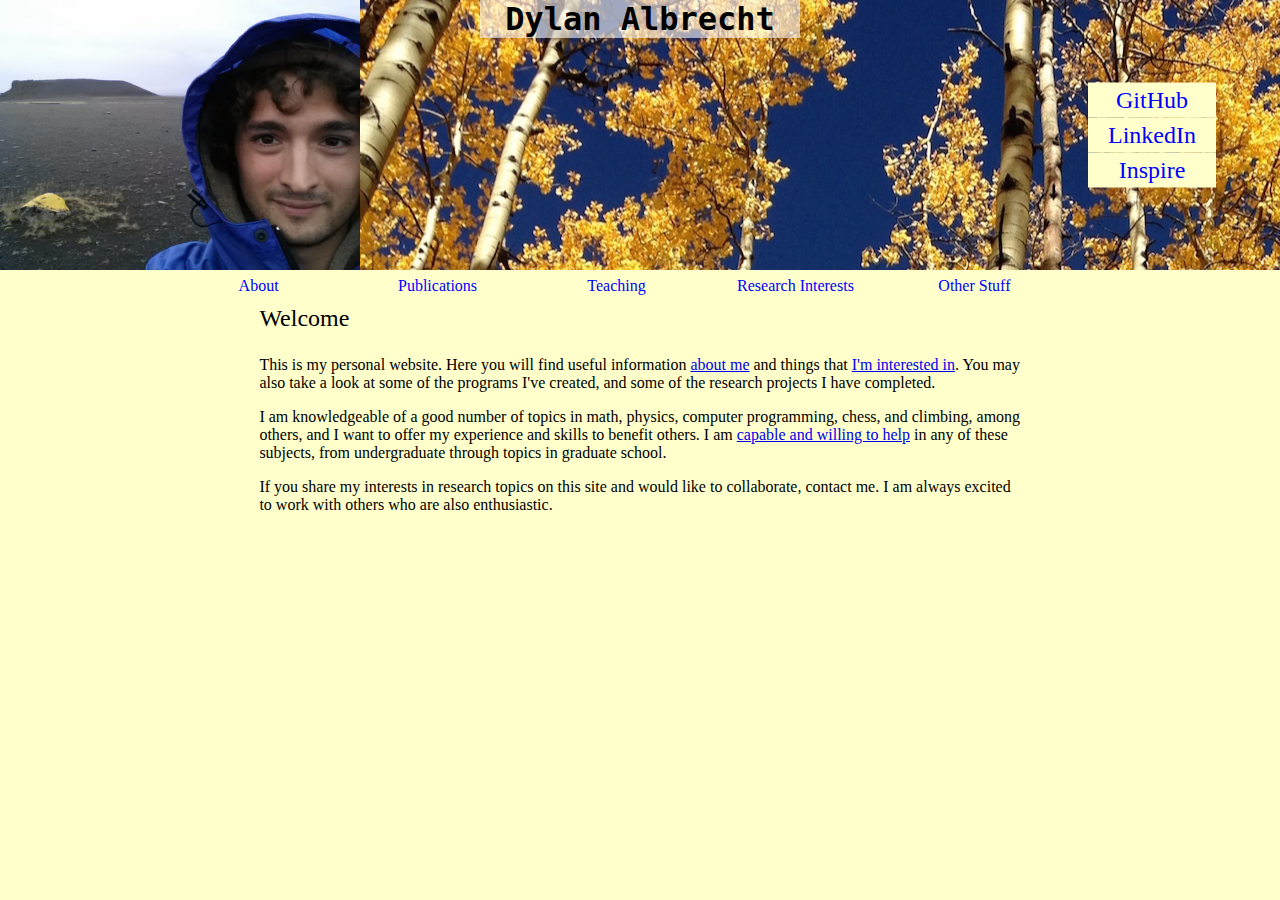
<file: index.html>
<!-- My webpage attempt -->
<!--
    This is the index.html file of my website.
    Copyright (C) 2014  Dylan Albrecht

    This program is free software: you can redistribute it and/or modify
    it under the terms of the GNU General Public License as published by
    the Free Software Foundation, either version 3 of the License, or
    (at your option) any later version.

    This program is distributed in the hope that it will be useful,
    but WITHOUT ANY WARRANTY; without even the implied warranty of
    MERCHANTABILITY or FITNESS FOR A PARTICULAR PURPOSE.  See the
    GNU General Public License for more details.

    You should have received a copy of the GNU General Public License
    along with this program.  If not, see <http://www.gnu.org/licenses/>.
-->

<html>

<head>
  <link rel="stylesheet" type="text/css" href="dstyle.css" />
  <link href="favicon.ico" rel="icon" type="image/x-icon" />
  <title>
    Dylan's Homepage
  </title>

  <!-- Script area -->
  <script src="http://ajax.googleapis.com/ajax/libs/jquery/1.11.1/jquery.min.js"></script>
  <script>
    $(document).ready(function() {
      $("#phys").text("Holography, mathematical physics in general, gravitation, quantum information and computation, selected topics in condensed matter and AMO physics...");
    });
  </script>
</head>

<body>
<!-- *************************************
*****
***** Header piece:
*****
******************************************-->

  <div class="header">
    <a href="http://en.wikipedia.org/wiki/Iceland"><img class="headleft" src="profile1.jpg"></a>
    <a id=headerlink href="http://en.wikipedia.org/wiki/Kenosha_Pass"></a>
    <ul class="headlist">
      <li><a class="hlink" href="http://www.github.com/nonabelian">GitHub</a>
      </li>
      <li><a class="hlink" href="http://www.linkedin.com/in/dylanalbrecht">LinkedIn</a>
      </li>
      <li><a class="hlink" href="http://inspirehep.net/author/profile/D.Albrecht.1">Inspire</a>
      </li>
    </ul>
    <h3 class="center">
      <a class="noaction" href="http://www.behindthename.com/name/dylan">Dylan</a>
      <a class="noaction" href="http://www.behindthename.com/name/albert">Albrecht</a>
    </h3>
  </div>

  <table border="0" width="100%">
  <tr>
  <td valign="top" width="15%"></td>
  <td>
  <a class="hlink" href="about.html">About</a>
  </td>
  <td>
  <a class="hlink" href="publications.html">Publications</a>
  <td>
  <a class="hlink" href="teaching.html">Teaching</a>
  </td>
  <td>
  <a class="hlink" href="research.html">Research Interests</a>
  </td>
  <td>
  <a class="hlink" href="stuff.html">Other Stuff</a>
  </td>
  <td width="15%"></td>
  </tr>
  </table>
<!-- *************************************
*****
***** Specific content:
*****
******************************************-->
  <table border="0" width="100%">
  <tr>
  <td valign="top" width="20%"></td>
  <td>
  <p class="subject">Welcome</p>
  <p>
  This is my personal website.  Here you will find useful information
  <a href="about.html">about me</a>
  and things that
  <a href="research.html">I'm interested in</a>.
  You may also take a look at some of the programs I've created, and some
  of the research projects I have completed.
  </p>
  <p>
  I am knowledgeable of a good number of topics in math, physics, computer
  programming, chess, and climbing, among others, and I want to offer my
  experience and skills to benefit others. I am
  <a href="teaching.html">capable and willing to help</a>
  in any of these subjects, from undergraduate through topics in graduate
  school.
  </p>
  <p>
  If you share my interests in research topics on this site and would like
  to collaborate, contact me.  I am always excited to work with others who are
  also enthusiastic.
  </p>
  <p>
  </p>
<!--
  <a class="subjectbox" href="physics.html"><p class="subject">Physics:</p>
    <p id="phys">This is some text within the div.  I don't know how
    it will wrap or anything like that... </p></a>
  <a class="subjectbox" href="compute.html"><p class="subject">Computation</p>
    <p id="com">Quantum computation, numerical PDEs, computational geometry
    and computer vision - Point Cloud Library (PCL), machine learning,
    Android app development...
    </p>
  </a>
  <a class="subjectbox" href="physics.html"></a>
-->
  </td>
  <td width="20%"></td>
  </tr>
  </table>
</body>

</html>
</file>
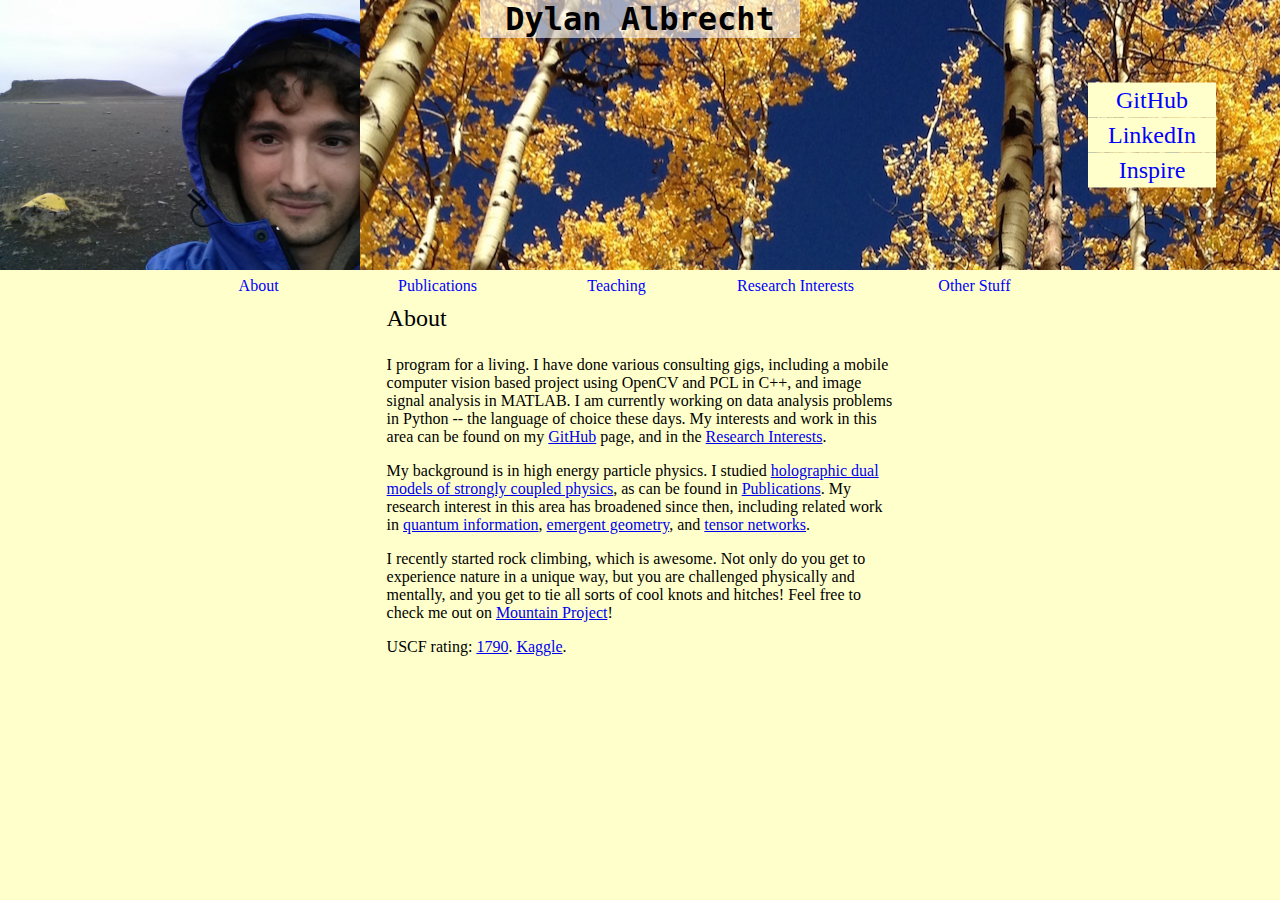
<file: about.html>
<!-- My webpage attempt -->
<!--
    This is the physics.html file of my website.
    Copyright (C) 2014  Dylan Albrecht

    This program is free software: you can redistribute it and/or modify
    it under the terms of the GNU General Public License as published by
    the Free Software Foundation, either version 3 of the License, or
    (at your option) any later version.

    This program is distributed in the hope that it will be useful,
    but WITHOUT ANY WARRANTY; without even the implied warranty of
    MERCHANTABILITY or FITNESS FOR A PARTICULAR PURPOSE.  See the
    GNU General Public License for more details.

    You should have received a copy of the GNU General Public License
    along with this program.  If not, see <http://www.gnu.org/licenses/>.
-->
<html>

<head>
  <link rel="stylesheet" type="text/css" href="dstyle.css" />
  <title>
    Dylan's Homepage
  </title>

</head>

<body>
<!-- *************************************
*****
***** Header piece:
*****
******************************************-->

  <div class="header">
    <img class="headleft" src="profile1.jpg">
    <!-- <img class="headright" src="w_and_m_logo.gif"> -->
    <ul class="headlist">
      <li><a class="hlink" href="http://www.github.com/nonabelian">GitHub</a></li>
      <li><a class="hlink" href="http://www.linkedin.com/in/dylanalbrecht">LinkedIn</a></li>
      <li><a class="hlink" href="http://inspirehep.net/author/profile/D.Albrecht.1">Inspire</a></li>

    </ul>
    <h3 class="center">Dylan Albrecht</h3>
  </div>

  <table border="0" width="100%">
  <tr>
  <td valign="top" width="15%"></td>
  <td>
  <a class="hlink" href="about.html">About</a>
  </td>
  <td>
  <a class="hlink" href="publications.html">Publications</a>
  <td>
  <a class="hlink" href="teaching.html">Teaching</a>
  </td>
  <td>
  <a class="hlink" href="research.html">Research Interests</a>
  </td>
  <td>
  <a class="hlink" href="stuff.html">Other Stuff</a>
  </td>
  <td width="15%"></td>
  </tr>
  </table>
<!-- *************************************
*****
***** Specific content:
*****
******************************************-->

  <table border="0" width="100%">
  <tr>
  <td valign="top" width="30%"></td>
  <td>
  <p class="subject">About</p>
  <p>
  I program for a living. I have done various consulting gigs, including a
  mobile computer vision based project using OpenCV and PCL in C++, and
  image signal analysis in MATLAB. I am currently working on data analysis
  problems in Python -- the language of choice these days.  My interests
  and work in this area can be found on my
  <a href="http://www.github.com/nonabelian">GitHub</a> page, and in the
  <a  href="research.html">Research Interests</a>.
  </p>
  <p>
  My background is in high energy particle physics.  I studied
  <a href="https://en.wikipedia.org/wiki/AdS/CFT_correspondence">holographic dual models of strongly coupled physics</a>,
  as can be found in
  <a  href="publications.html">Publications</a>.  My research interest in
  this area has broadened since then, including related work in
  <a href="http://arxiv.org/abs/0708.4025">quantum information</a>,
  <a href="https://arxiv.org/abs/1312.7856">emergent geometry</a>,
  and <a href="http://arxiv.org/abs/0905.1317">tensor networks</a>.
  </p>
  <p>
  I recently started rock climbing, which is awesome.  Not only do you get to
  experience nature in a unique way, but you are challenged physically and
  mentally, and you get to tie all sorts of cool knots and hitches!
  Feel free to check me out on
  <a href="http://www.mountainproject.com/u/dylan-albrecht/">Mountain Project</a>!
  </p>
  <p>
  USCF rating: <a href="http://www.uschess.org/datapage/player-search.php">1790</a>. <a href="https://www.kaggle.com/users/255481/dylan-albrecht">Kaggle</a>. 
  </p>
  </td>
  <td width="30%"></td>
  </tr>
</body>

</html>
</file>
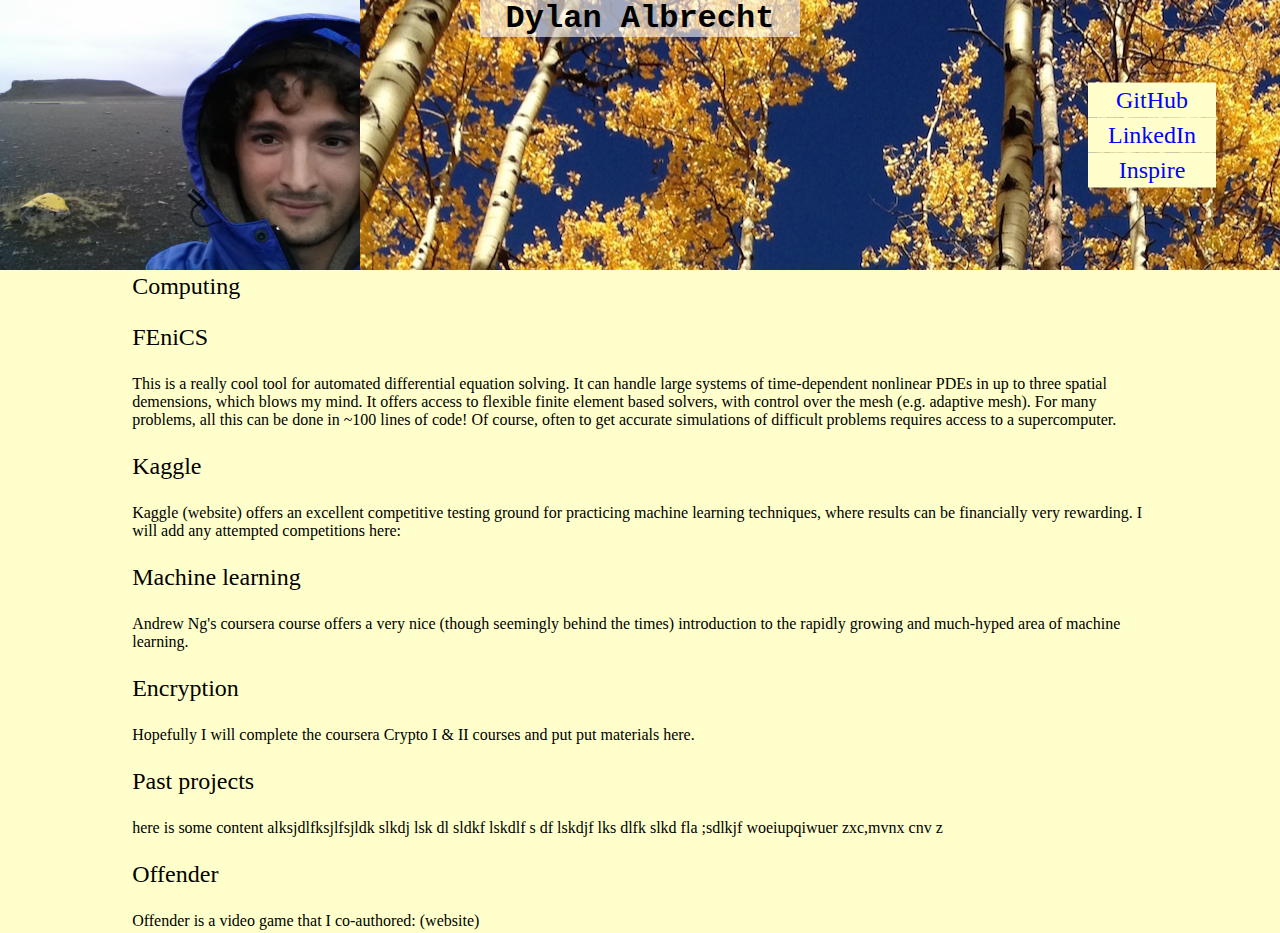
<file: compute.html>
<!-- My webpage attempt -->
<!--
    This is the index.html file of my website.
    Copyright (C) 2014  Dylan Albrecht

    This program is free software: you can redistribute it and/or modify
    it under the terms of the GNU General Public License as published by
    the Free Software Foundation, either version 3 of the License, or
    (at your option) any later version.

    This program is distributed in the hope that it will be useful,
    but WITHOUT ANY WARRANTY; without even the implied warranty of
    MERCHANTABILITY or FITNESS FOR A PARTICULAR PURPOSE.  See the
    GNU General Public License for more details.

    You should have received a copy of the GNU General Public License
    along with this program.  If not, see <http://www.gnu.org/licenses/>.
-->

<html>

<head>
  <link rel="stylesheet" type="text/css" href="dstyle.css" />
  <link href="favicon.ico" rel="icon" type="image/x-icon" />
  <title>
    Dylan's Homepage
  </title>

  <!-- Script area -->
  <script src="http://ajax.googleapis.com/ajax/libs/jquery/1.11.1/jquery.min.js"></script>
  <script>
    $(document).ready(function() {
      $("#phys").text("Holography, mathematical physics in general, gravitation, quantum information and computation, selected topics in condensed matter and AMO physics...");
    });
  </script>
</head>

<body>
<!-- *************************************
*****
***** Header piece:
*****
******************************************-->

  <div class="header">
    <a href="http://en.wikipedia.org/wiki/Iceland"><img class="headleft" src="profile1.jpg"></a>
    <a id=headerlink href="http://en.wikipedia.org/wiki/Kenosha_Pass"></a>
    <ul class="headlist">
      <li><a class="hlink" href="http://www.github.com/nonabelian">GitHub</a>
      </li>
      <li><a class="hlink" href="http://www.linkedin.com/in/dylanalbrecht">LinkedIn</a>
      </li>
      <li><a class="hlink" href="http://inspirehep.net/author/profile/D.Albrecht.1">Inspire</a>
      </li>
    </ul>
    <h3 class="center">
      <a class="noaction" href="http://www.behindthename.com/name/dylan">Dylan</a>
      <a class="noaction" href="http://www.behindthename.com/name/albert">Albrecht</a>
    </h3>
  </div>


<!-- *************************************
*****
***** Specific content:
*****
******************************************-->

  <table border="0" width="100%">
  <tr>
  <td valign="top" width="10%"></td>
  <td>
  <p class="subject">Computing</p>
  <div class="contentbox">
  <p class="subject">FEniCS</p>
    This is a really cool tool for automated differential equation solving.
    It can handle large systems of time-dependent nonlinear PDEs in up to three
    spatial demensions, which blows my mind. It offers access to flexible
    finite element based solvers, with control over the mesh (e.g. adaptive
    mesh). For many problems, all this can be done in ~100 lines of code!
    Of course, often to get accurate
    simulations of difficult problems requires access to a supercomputer.
  </div>
  <div class="contentbox">
  <p class="subject">Kaggle</p>
    Kaggle (website) offers an excellent competitive testing ground for
    practicing machine learning techniques, where results can be financially
    very rewarding.  I will add any attempted competitions here:
  </div>
  <div class="contentbox">
  <p class="subject">Machine learning</p>
    Andrew Ng's coursera course offers a very nice (though seemingly behind
    the times) introduction to the rapidly growing and much-hyped area of
    machine learning.  
  </div>
  <div class="contentbox">
  <p class="subject">Encryption</p>
    Hopefully I will complete the coursera Crypto I & II courses and put
    put materials here.
  </div>
  <div class="contentbox">
  <p class="subject">Past projects</p>
  here is some content alksjdlfksjlfsjldk slkdj lsk dl sldkf lskdlf s df
  lskdjf lks dlfk slkd fla ;sdlkjf woeiupqiwuer zxc,mvnx cnv z
  </div>
  <div class="contentbox">
  <p class="subject">Offender</p>
    Offender is a video game that I co-authored: (website)
  </div>
  </td>
  <td width="10%"></td>
  </tr>
</body>

</html>
</file>
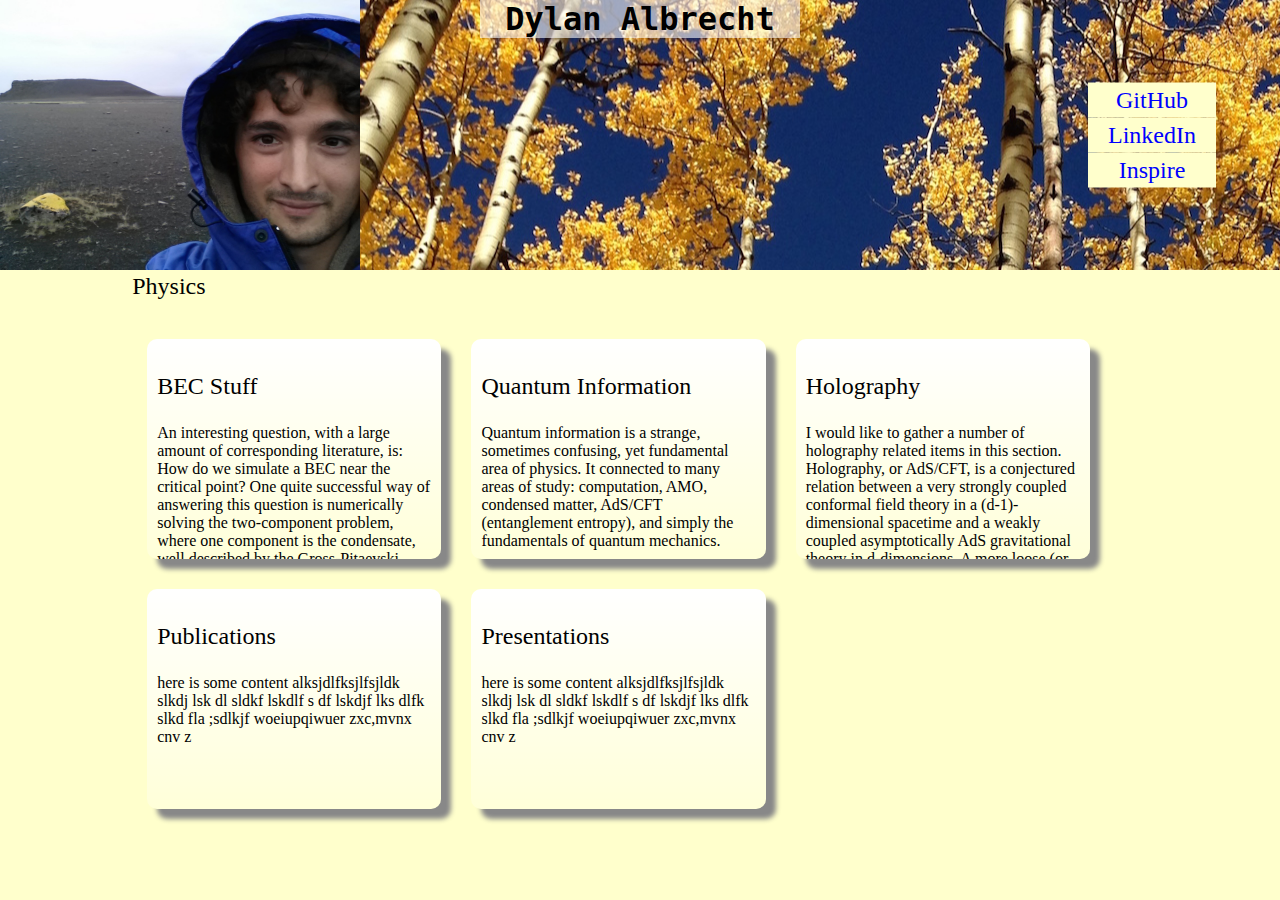
<file: physics.html>
<!-- My webpage attempt -->
<!--
    This is the physics.html file of my website.
    Copyright (C) 2014  Dylan Albrecht

    This program is free software: you can redistribute it and/or modify
    it under the terms of the GNU General Public License as published by
    the Free Software Foundation, either version 3 of the License, or
    (at your option) any later version.

    This program is distributed in the hope that it will be useful,
    but WITHOUT ANY WARRANTY; without even the implied warranty of
    MERCHANTABILITY or FITNESS FOR A PARTICULAR PURPOSE.  See the
    GNU General Public License for more details.

    You should have received a copy of the GNU General Public License
    along with this program.  If not, see <http://www.gnu.org/licenses/>.
-->
<html>

<head>
  <link rel="stylesheet" type="text/css" href="dstyle.css" />
  <title>
    Dylan's Homepage
  </title>

  <!-- Script area -->
  <script src="http://ajax.googleapis.com/ajax/libs/jquery/1.11.1/jquery.min.js"></script>
  <script>
    $(document).ready(function() {
      $("#BECStuff").load("physics/BECStuff/BECStuff.html #punchline");
    });
    $(document).ready(function() {
      $("#QI").load("physics/QuantumInformation/QI.html #punchline");
    });
    $(document).ready(function() {
      $("#Holography").load("physics/Holography/Holography.html #punchline");
    });
  </script>
</head>

<body>
<!-- *************************************
*****
***** Header piece:
*****
******************************************-->

  <div class="header">
    <img class="headleft" src="profile1.jpg">
    <!-- <img class="headright" src="w_and_m_logo.gif"> -->
    <ul class="headlist">
      <li><a class="hlink" href="http://www.github.com/nonabelian">GitHub</a></li>
      <li><a class="hlink" href="http://www.linkedin.com/in/dylanalbrecht">LinkedIn</a></li>
      <li><a class="hlink" href="http://inspirehep.net/author/profile/D.Albrecht.1">Inspire</a></li>

    </ul>
    <h3 class="center">Dylan Albrecht</h3>
  </div>

<!-- *************************************
*****
***** Specific content:
*****
******************************************-->

  <table border="0" width="100%">
  <tr>
  <td valign="top" width="10%"></td>
  <td>
  <p class="subject">Physics</p>
  <a class="contentbox" href="physics/BECStuff/BECStuff.html">
    <p class="subject">BEC Stuff</p>
    <p id="BECStuff">something temporary</p>
  </a>
  <a class="contentbox" href="physics/QuantumInformation/QI.html">
    <p class="subject">Quantum Information</p>
    <p id="QI">Something temporary</p>
  </a>
  <a class="contentbox" href="physics/Holography/Holography.html">
    <p class="subject">Holography</p>
    <p id="Holography">something temporary</p>
  </a>
  <a class="contentbox" href="physics/BECStuff/BECStuff.html">
  <p class="subject">Publications</p>
  here is some content alksjdlfksjlfsjldk slkdj lsk dl sldkf lskdlf s df
  lskdjf lks dlfk slkd fla ;sdlkjf woeiupqiwuer zxc,mvnx cnv z
  </a>
  <a class="contentbox" href="physics/BECStuff/BECStuff.html">
  <p class="subject">Presentations</p>
  here is some content alksjdlfksjlfsjldk slkdj lsk dl sldkf lskdlf s df
  lskdjf lks dlfk slkd fla ;sdlkjf woeiupqiwuer zxc,mvnx cnv z
  </a>
  </td>
  <td width="10%"></td>
  </tr>
</body>

</html>
</file>
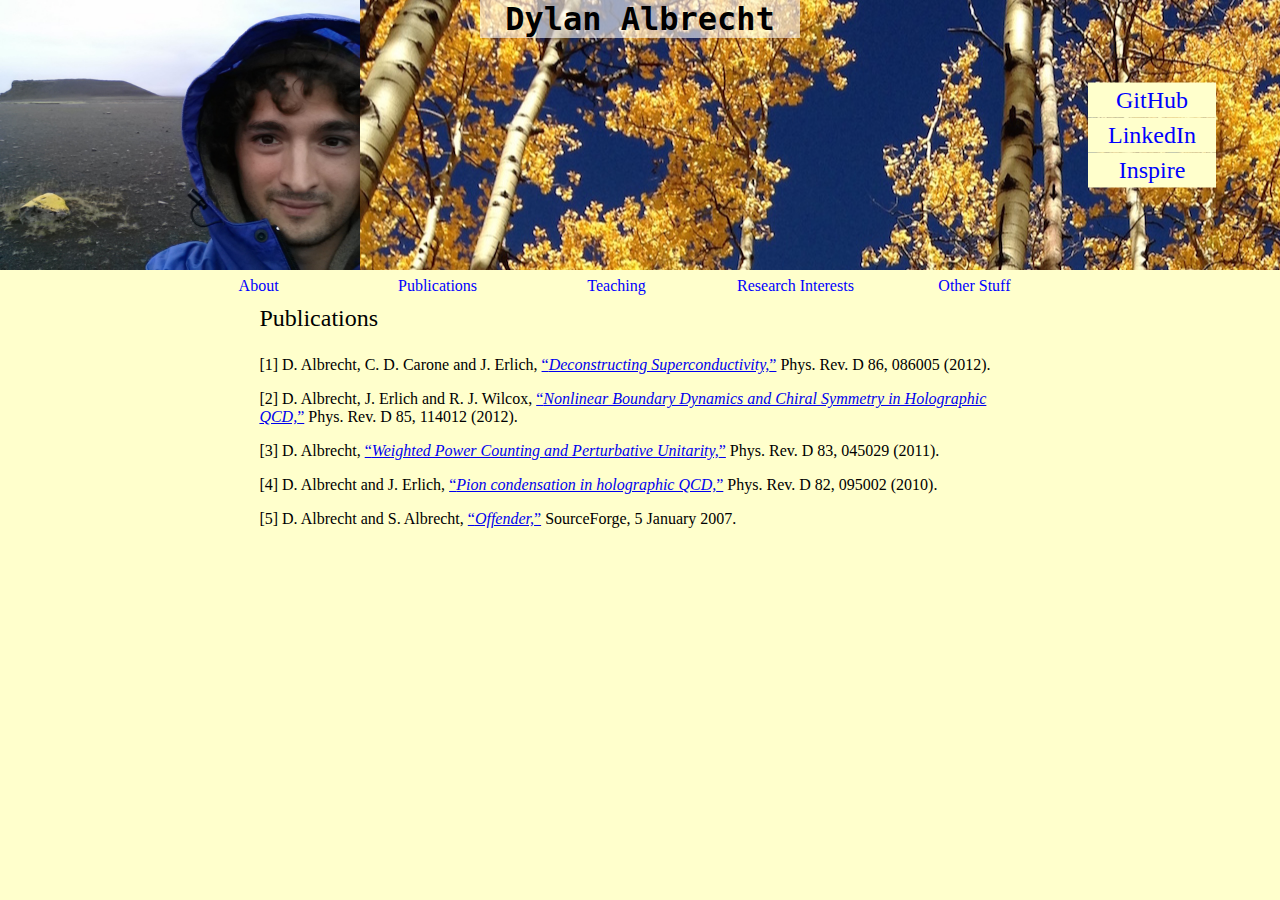
<file: publications.html>
<!-- My webpage attempt -->
<!--
    This is the physics.html file of my website.
    Copyright (C) 2014  Dylan Albrecht

    This program is free software: you can redistribute it and/or modify
    it under the terms of the GNU General Public License as published by
    the Free Software Foundation, either version 3 of the License, or
    (at your option) any later version.

    This program is distributed in the hope that it will be useful,
    but WITHOUT ANY WARRANTY; without even the implied warranty of
    MERCHANTABILITY or FITNESS FOR A PARTICULAR PURPOSE.  See the
    GNU General Public License for more details.

    You should have received a copy of the GNU General Public License
    along with this program.  If not, see <http://www.gnu.org/licenses/>.
-->
<html>

<head>
  <link rel="stylesheet" type="text/css" href="dstyle.css" />
  <title>
    Dylan's Homepage
  </title>

</head>

<body>
<!-- *************************************
*****
***** Header piece:
*****
******************************************-->

  <div class="header">
    <img class="headleft" src="profile1.jpg">
    <!-- <img class="headright" src="w_and_m_logo.gif"> -->
    <ul class="headlist">
      <li><a class="hlink" href="http://www.github.com/nonabelian">GitHub</a></li>
      <li><a class="hlink" href="http://www.linkedin.com/in/dylanalbrecht">LinkedIn</a></li>
      <li><a class="hlink" href="http://inspirehep.net/author/profile/D.Albrecht.1">Inspire</a></li>

    </ul>
    <h3 class="center">Dylan Albrecht</h3>
  </div>

  <table border="0" width="100%">
  <tr>
  <td valign="top" width="15%"></td>
  <td>
  <a class="hlink" href="about.html">About</a>
  </td>
  <td>
  <a class="hlink" href="publications.html">Publications</a>
  <td>
  <a class="hlink" href="teaching.html">Teaching</a>
  </td>
  <td>
  <a class="hlink" href="research.html">Research Interests</a>
  </td>
  <td>
  <a class="hlink" href="stuff.html">Other Stuff</a>
  </td>
  <td width="15%"></td>
  </tr>
  </table>
<!-- *************************************
*****
***** Specific content:
*****
******************************************-->

  <table border="0" width="100%">
  <tr>
  <td valign="top" width="20%"></td>
  <td>
  <p class="subject">Publications</p>
  <p>
  [1] D. Albrecht, C. D. Carone and J. Erlich, <a href="http://arxiv.org/abs/1208.2700"><q><i>Deconstructing Superconductivity,</i></q></a> Phys. Rev. D 86, 086005 (2012).
  </p>
  <p>
  [2] D. Albrecht, J. Erlich and R. J. Wilcox, <a href="http://arxiv.org/abs/1112.5643"><q><i>Nonlinear Boundary Dynamics and Chiral Symmetry in Holographic QCD,</i></q></a> Phys. Rev. D 85, 114012 (2012).
  </p>
  <p>
  [3] D. Albrecht, <a href="http://arxiv.org/abs/1012.2387"><q><i>Weighted Power Counting and Perturbative Unitarity,</i></q></a> Phys. Rev. D 83, 045029 (2011).
  </p>
  <p>
  [4] D. Albrecht and J. Erlich, <a href="http://arxiv.org/abs/1007.3431"><q><i>Pion condensation in holographic QCD,</i></q></a> Phys. Rev. D 82, 095002 (2010).
  </p>
  <p>
  [5] D. Albrecht and S. Albrecht, <a href="http://offender.sourceforge.net"><q><i>Offender,</i></q></a> SourceForge, 5 January 2007.
  </p>
  </td>
  <td width="20%"></td>
  </tr>
</body>

</html>
</file>
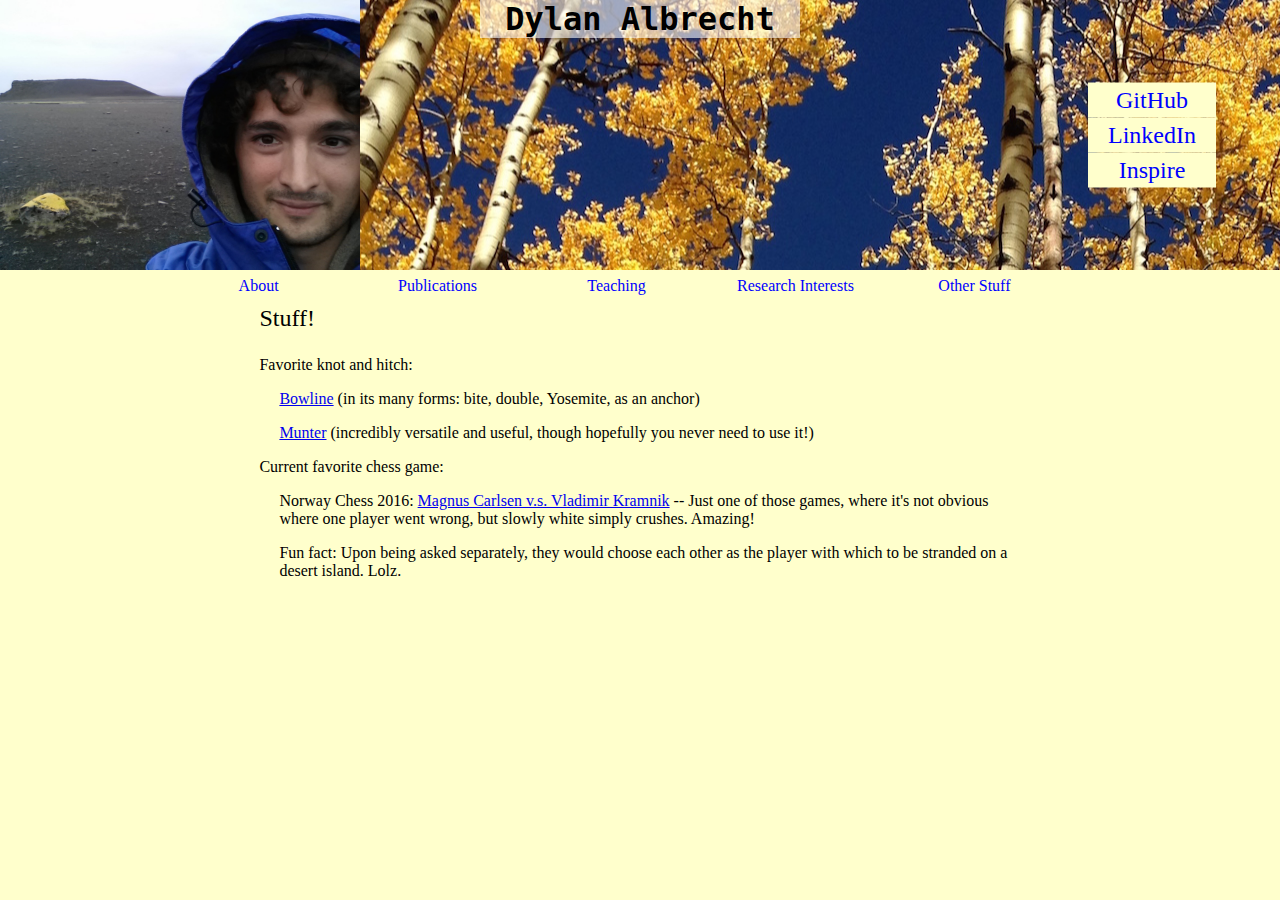
<file: stuff.html>
<!-- My webpage attempt -->
<!--
    This is the physics.html file of my website.
    Copyright (C) 2014  Dylan Albrecht

    This program is free software: you can redistribute it and/or modify
    it under the terms of the GNU General Public License as published by
    the Free Software Foundation, either version 3 of the License, or
    (at your option) any later version.

    This program is distributed in the hope that it will be useful,
    but WITHOUT ANY WARRANTY; without even the implied warranty of
    MERCHANTABILITY or FITNESS FOR A PARTICULAR PURPOSE.  See the
    GNU General Public License for more details.

    You should have received a copy of the GNU General Public License
    along with this program.  If not, see <http://www.gnu.org/licenses/>.
-->
<html>

<head>
  <link rel="stylesheet" type="text/css" href="dstyle.css" />
  <title>
    Dylan's Homepage
  </title>

</head>

<body>
<!-- *************************************
*****
***** Header piece:
*****
******************************************-->

  <div class="header">
    <img class="headleft" src="profile1.jpg">
    <!-- <img class="headright" src="w_and_m_logo.gif"> -->
    <ul class="headlist">
      <li><a class="hlink" href="http://www.github.com/nonabelian">GitHub</a></li>
      <li><a class="hlink" href="http://www.linkedin.com/in/dylanalbrecht">LinkedIn</a></li>
      <li><a class="hlink" href="http://inspirehep.net/author/profile/D.Albrecht.1">Inspire</a></li>

    </ul>
    <h3 class="center">Dylan Albrecht</h3>
  </div>

  <table border="0" width="100%">
  <tr>
  <td valign="top" width="15%"></td>
  <td>
  <a class="hlink" href="about.html">About</a>
  </td>
  <td>
  <a class="hlink" href="publications.html">Publications</a>
  <td>
  <a class="hlink" href="teaching.html">Teaching</a>
  </td>
  <td>
  <a class="hlink" href="research.html">Research Interests</a>
  </td>
  <td>
  <a class="hlink" href="stuff.html">Other Stuff</a>
  </td>
  <td width="15%"></td>
  </tr>
  </table>
<!-- *************************************
*****
***** Specific content:
*****
******************************************-->

  <table border="0" width="100%">
  <tr>
  <td valign="top" width="20%"></td>
  <td>
  <p class="subject">Stuff!</p>
  <p>
  Favorite knot and hitch:
  </p>
  <p class="indent">
  <a href="https://en.wikipedia.org/wiki/Bowline">Bowline</a> (in its many
  forms: bite, double, Yosemite, as an anchor)
  </p>
  <p class="indent">
  <a href="https://en.wikipedia.org/wiki/Munter_hitch">Munter</a> (incredibly
  versatile and useful, though hopefully you never need to use it!)
  </p>
  <p>
  Current favorite chess game:
  </p>
  <p class="indent">
  Norway Chess 2016:
  <a href="http://www.chessgames.com/perl/chessgame?gid=1820022">Magnus Carlsen v.s. Vladimir Kramnik</a> -- Just one of those games, where it's not
  obvious where one player went wrong, but slowly white simply crushes.
  Amazing!
  </p>
  <p class="indent">
  Fun fact: Upon being asked separately, they would choose each other as the
  player with which to be stranded on a desert island.  Lolz.
  </p>
  </td>
  <td width="20%"></td>
  </tr>
</body>

</html>
</file>
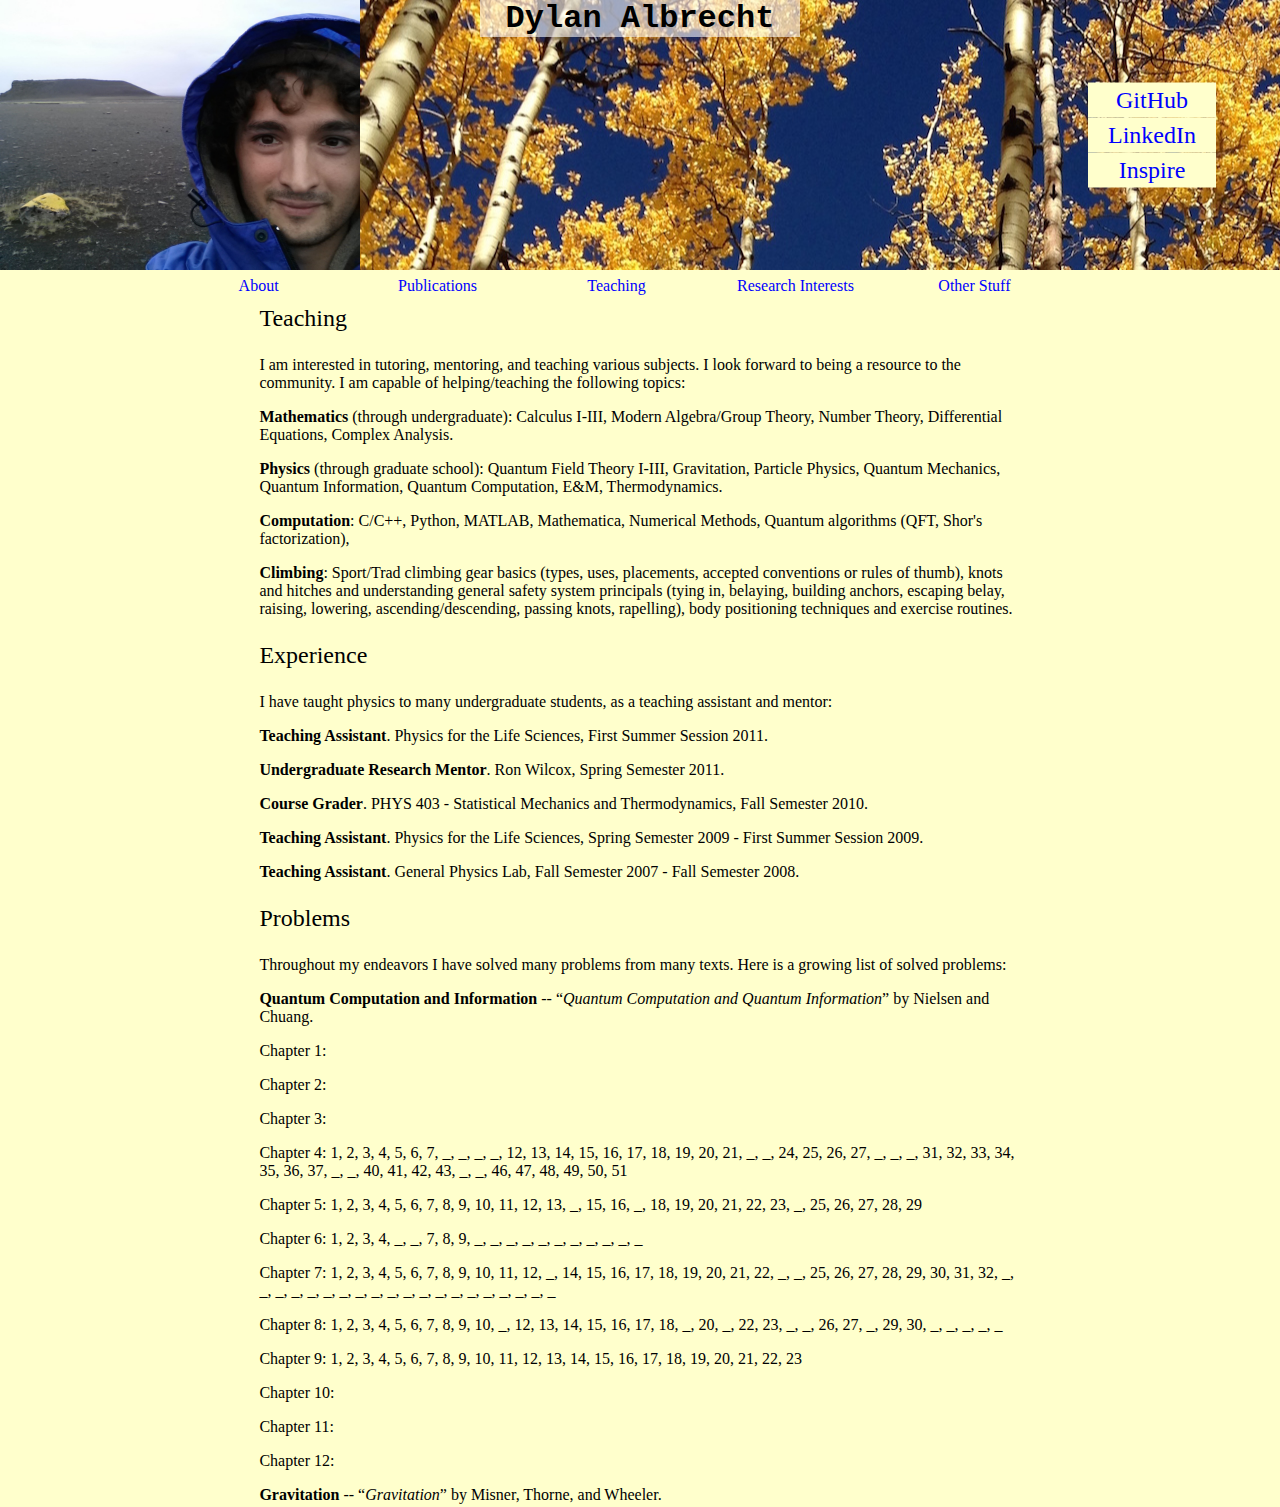
<file: teaching.html>
<!-- My webpage attempt -->
<!--
    This is the physics.html file of my website.
    Copyright (C) 2014  Dylan Albrecht

    This program is free software: you can redistribute it and/or modify
    it under the terms of the GNU General Public License as published by
    the Free Software Foundation, either version 3 of the License, or
    (at your option) any later version.

    This program is distributed in the hope that it will be useful,
    but WITHOUT ANY WARRANTY; without even the implied warranty of
    MERCHANTABILITY or FITNESS FOR A PARTICULAR PURPOSE.  See the
    GNU General Public License for more details.

    You should have received a copy of the GNU General Public License
    along with this program.  If not, see <http://www.gnu.org/licenses/>.
-->
<html>

<head>
  <link rel="stylesheet" type="text/css" href="dstyle.css" />
  <title>
    Dylan's Homepage
  </title>

</head>

<body>
<!-- *************************************
*****
***** Header piece:
*****
******************************************-->

  <div class="header">
    <img class="headleft" src="profile1.jpg">
    <!-- <img class="headright" src="w_and_m_logo.gif"> -->
    <ul class="headlist">
      <li><a class="hlink" href="http://www.github.com/nonabelian">GitHub</a></li>
      <li><a class="hlink" href="http://www.linkedin.com/in/dylanalbrecht">LinkedIn</a></li>
      <li><a class="hlink" href="http://inspirehep.net/author/profile/D.Albrecht.1">Inspire</a></li>

    </ul>
    <h3 class="center">Dylan Albrecht</h3>
  </div>

  <table border="0" width="100%">
  <tr>
  <td valign="top" width="15%"></td>
  <td>
  <a class="hlink" href="about.html">About</a>
  </td>
  <td>
  <a class="hlink" href="publications.html">Publications</a>
  <td>
  <a class="hlink" href="teaching.html">Teaching</a>
  </td>
  <td>
  <a class="hlink" href="research.html">Research Interests</a>
  </td>
  <td>
  <a class="hlink" href="stuff.html">Other Stuff</a>
  </td>
  <td width="15%"></td>
  </tr>
  </table>
<!-- *************************************
*****
***** Specific content:
*****
******************************************-->

  <table border="0" width="100%">
  <tr>
  <td valign="top" width="20%"></td>
  <td>
  <p class="subject">Teaching</p>
  <p>
  I am interested in
  tutoring, mentoring, and teaching various subjects.  I look forward to
  being a resource to the community.  I am capable of helping/teaching the
  following topics:
  </p>
  <p>
  <b>Mathematics</b> (through undergraduate): Calculus I-III, Modern
  Algebra/Group Theory, Number Theory, Differential Equations, Complex
  Analysis.
  </p>
  <p>
  <b>Physics</b> (through graduate school): Quantum Field Theory I-III,
  Gravitation, Particle Physics, Quantum Mechanics, Quantum Information,
  Quantum Computation, E&M, Thermodynamics.
  </p>
  <p>
  <b>Computation</b>: C/C++, Python, MATLAB, Mathematica, Numerical Methods,
  Quantum algorithms (QFT, Shor's factorization), 
  <p>
  <b>Climbing</b>: Sport/Trad climbing gear basics (types, uses, placements,
  accepted conventions or rules of thumb), knots and hitches and understanding
  general safety system principals (tying in, belaying, building anchors, 
  escaping belay, raising, lowering, ascending/descending, passing knots,
  rapelling), body positioning techniques and exercise routines.
  </p>
  </p>
  <p class="subject">Experience</p>
  <p>
  I have taught physics to many undergraduate students, as a teaching
  assistant and mentor:
  </p>
  <p>
  <b>Teaching Assistant</b>. Physics for the Life Sciences, First Summer
  Session 2011.
  </p>
  <p>
  <b>Undergraduate Research Mentor</b>. Ron Wilcox, Spring Semester 2011.
  </p>
  <p>
  <b>Course Grader</b>. PHYS 403 - Statistical Mechanics and Thermodynamics,
  Fall Semester 2010.
  </p>
  <p>
  <b>Teaching Assistant</b>. Physics for the Life Sciences, Spring Semester
  2009 - First Summer Session 2009.
  </p>
  <p>
  <b>Teaching Assistant</b>. General Physics Lab, Fall Semester 2007 - Fall
  Semester 2008.
  </p>

  <p class="subject">Problems</p>
  Throughout my endeavors I have solved many problems from many texts.  Here
  is a growing list of solved problems:
  <p>
  <b>Quantum Computation and Information</b> -- <q><i>Quantum Computation and Quantum Information</i></q> by Nielsen and Chuang.
  </p>
  <p>
  Chapter 1:
  </p>
  <p>
  Chapter 2:
  </p>
  <p>
  Chapter 3:
  </p>
  <p>
  Chapter 4: 1, 2, 3, 4, 5, 6, 7, _, _, _, _, 12, 13, 14, 15, 16, 17, 18, 19,
    20, 21, _, _, 24, 25, 26, 27, _, _, _, 31, 32, 33, 34, 35, 36, 37, _,
    _, 40, 41, 42, 43, _, _, 46, 47, 48, 49, 50, 51
  </p>
  <p>
  Chapter 5: 1, 2, 3, 4, 5, 6, 7, 8, 9, 10, 11, 12, 13, _, 15, 16, _, 18, 19,
    20, 21, 22, 23, _, 25, 26, 27, 28, 29
  </p>
  <p>
  Chapter 6: 1, 2, 3, 4, _, _, 7, 8, 9, _, _, _, _, _, _, _, _, _, _, _
  </p>
  <p>
  Chapter 7: 1, 2, 3, 4, 5, 6, 7, 8, 9, 10, 11, 12, _, 14, 15, 16, 17, 18, 19,
    20, 21, 22, _, _, 25, 26, 27, 28, 29, 30, 31, 32, _, _, _, _, _, _,
    _, _, _, _, _, _, _, _, _, _, _, _, _, _
  </p>
  <p>
  Chapter 8: 1, 2, 3, 4, 5, 6, 7, 8, 9, 10, _, 12, 13, 14, 15, 16, 17, 18, _,
    20, _, 22, 23, _, _, 26, 27, _, 29, 30, _, _, _, _, _
  </p>
  <p>
  Chapter 9: 1, 2, 3, 4, 5, 6, 7, 8, 9, 10, 11, 12, 13, 14, 15, 16, 17, 18, 19,
    20, 21, 22, 23
  </p>
  <p>
  Chapter 10:
<!--  Chapter 10: 1, 2, 3, 4, 5, 6, 7, 8, 9, 10, 11, 12, 13, 14, 15, 16, 17, 18, 19,
    20, 21, _, _, 24, 25, 26, 27, _, _, _, 31, 32, 33, 34, 35, 36, 37, _,
    _, 40, 41, 42, 43, _, _, 46, 47, 48, 49, 50, 51, 52, 53, 54, 55, 56, 57,
    58, 59, 60, 61, 62, 63, 64, 65, 66, 67, 68, 69, 70, 71, 72, 73, 74
-->
  </p>
  <p>
  Chapter 11:
  </p>
  <p>
  Chapter 12:
  </p>
  <p>
  <b>Gravitation</b> --
  <q><i>Gravitation</i></q> by Misner, Thorne, and Wheeler.
  </p>

  </td>
  <td width="20%"></td>
  </tr>
  
</body>

</html>
</file>
<file: dstyle.css>
/****************************************
 * css style for my website
 ****************************************/
/*
    This is the dstyle.css CSS file of my website.
    Copyright (C) 2014  Dylan Albrecht

    This program is free software: you can redistribute it and/or modify
    it under the terms of the GNU General Public License as published by
    the Free Software Foundation, either version 3 of the License, or
    (at your option) any later version.

    This program is distributed in the hope that it will be useful,
    but WITHOUT ANY WARRANTY; without even the implied warranty of
    MERCHANTABILITY or FITNESS FOR A PARTICULAR PURPOSE.  See the
    GNU General Public License for more details.

    You should have received a copy of the GNU General Public License
    along with this program.  If not, see <http://www.gnu.org/licenses/>.
*/
html, body {
  font-size: 100%;
  background-color: FFFFCC;
  margin: 0;
  padding: 0;
}

ul.headlist {
  list-style-type: none;
  font-size: 1.5em;
  margin: 0;
  position: absolute;
  top: 50%;
  right: 5%;
  transform: translate(0,-50%);
/*  margin-top: 5%;
  margin-right: 5%;
*/
  padding: 0;
}

.header {
  position: relative;
  height: 30%;
  width: 100%;
  background: url("BoulderFall1.jpg");
/*  background-size: 100% 100%; */
  background-repeat: no-repeat;
  background-position: left;
  overflow: hidden;
  margin: 0;
  border-collapse: collapse;
}

#headerlink {
  position: absolute;
  height: 100%;
  width: 100%;
  background-color: transparent;
}

a.hlink {
  display: block;
  text-align: center;
  width: 120px;
  padding: 4px;
  background-color: FFFFCC;
}

a.hlink:link, a.hlink:visited{
  color: blue;
  text-decoration: none;
  background-color: FFFFCC;
}

a.hlink:hover, a.hlink:active{
  background-color: white;
  text-decoration: none;
}

a.noaction {
  color: black;
}

a.noaction:link, a.noaction:visited{
  color: black;
  text-decoration: none;
}

a.noaction:hover, a.noaction:active{
  text-decoration: none;
}

a.imgnoaction {
  display: block;
  color: black;
  text-decoration: none;
}

h3 {
    font-family: "Lucida Console", Monaco, monospace;
    font-size: 2em;
}

h3.center {
/*  display: block;
  margin-left: auto;
  margin-right: auto; */
  margin: 0;
  text-align: center;
  background-color: rgba(255,255,255,0.6);
  width: 10em;
  position: absolute;
  top: 0%;
  left: 50%;
  transform: translate(-50%,0);
}

p.center {
	text-align: center;
	font-family: arial;
/*	background-color: CC66FF;*/
}

p.bottom {
	outline: black solid thin;
	padding: 10px 10px 10px 10px;
}

p.subject {
    font-size: 1.5em;
}

p.indent {
    margin-left: 20px;
}

img.headleft {
  height: 100%;
/*  width: 200px; */
  float: left;
  margin-top: 0 !important;
  margin-bottom: 0 !important;
  margin-left: 0 !important;
  margin-right: 0 !important;
}

img.headright {
  height: 30%;
/*  width: 200px;*/
  float: right;
}

a.subjectbox {
    display: block;
    text-decoration: none;
    color: black;
    height: 120px;
    max-width: 100%;
    background: -webkit-linear-gradient(left, rgba(255,255,255,1), rgba(255,255,255,.25)); /* For Safari 5.1 to 6.0 */
    background: -o-linear-gradient(right, rgba(255,255,255,1), rgba(255,255,255,.25)); /* For Opera 11.1 to 12.0 */
    background: -moz-linear-gradient(right, rgba(255,255,255,1), rgba(255,255,255,.25)); /* For Firefox 3.6 to 15 */
    background: linear-gradient(to right, rgba(255,255,255,1), rgba(255,255,255,.25)); /* Standard syntax (must be last) */
    box-shadow: 10px 10px 5px #888888;
    padding: 5px 5px 10px 10px; /* top bottom right left ?*/
    margin-top: 15px;
    margin-bottom: 15px;
    margin-right: 10px;
    margin-left: 10px;
    border-radius: 10px;
}

a.subjectbox:hover { background-color: white }

a.contentbox {
  display: block;
  text-decoration: none;
  color: black;
  height: 200px;
  width: 27%;
  float: left;
  padding: 10px;
  margin: 15px;
  background: -webkit-linear-gradient(top, rgba(255,255,255,1), rgba(255,255,255,.25));
  background: -o-linear-gradient(bottom, rgba(255,255,255,1), rgba(255,255,255,.25));
  background: -moz-linear-gradient(bottom, rgba(255,255,255,1), rgba(255,255,255,.25));
  background: linear-gradient(to bottom, rgba(255,255,255,1), rgba(255,255,255,.25));
  box-shadow: 10px 10px 5px #888888;
  border-radius: 10px;
  overflow: hidden;
}

a.contentbox:hover { background-color: white }
</file>
